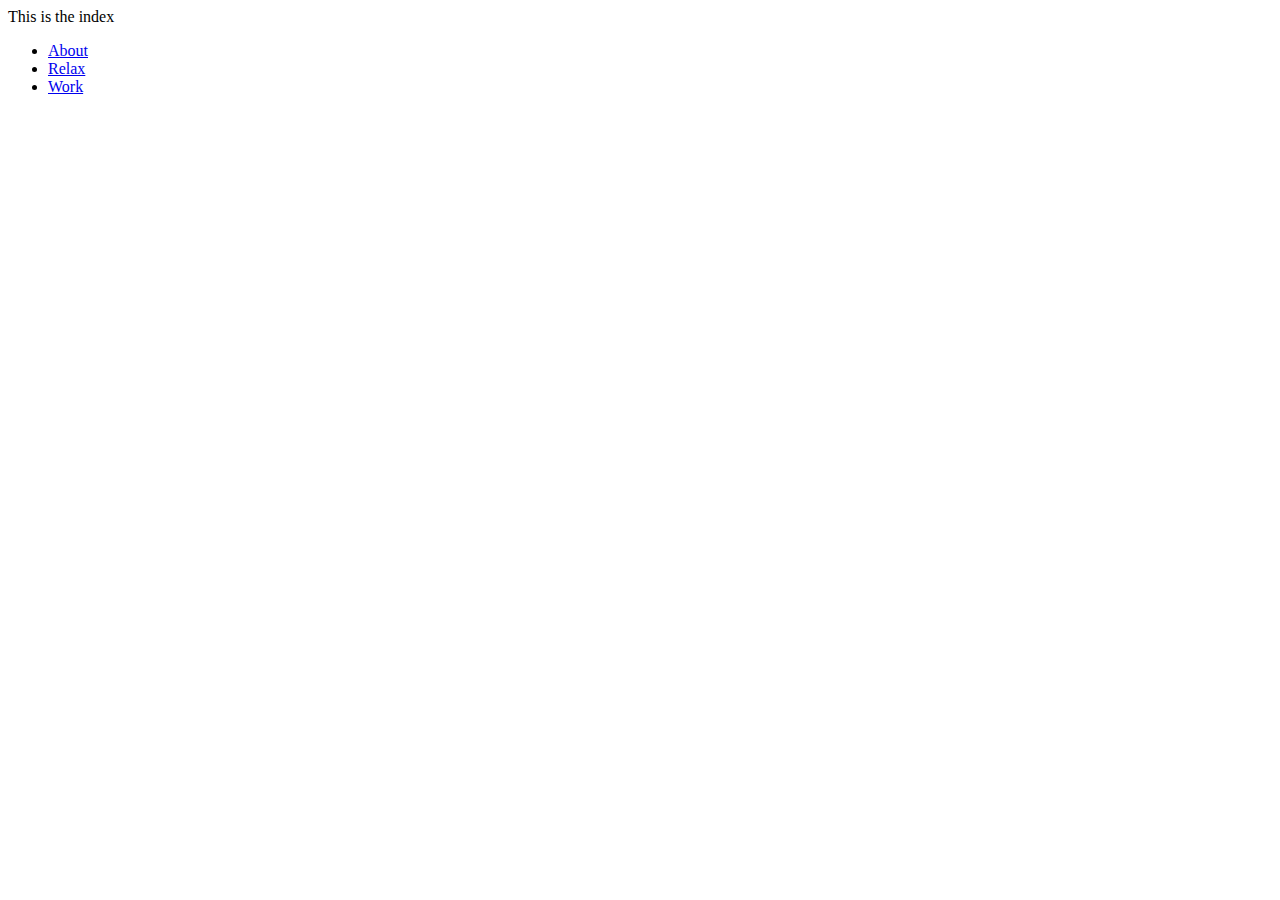
<file: homepage/index.html>
<!DOCTYPE html>

<html lang="en">
    <head>
        <link href="https://cdn.jsdelivr.net/npm/bootstrap@5.0.2/dist/css/bootstrap.min.css" rel="stylesheet" integrity="sha384-EVSTQN3/azprG1Anm3QDgpJLIm9Nao0Yz1ztcQTwFspd3yD65VohhpuuCOmLASjC" crossorigin="anonymous">
        <script src="https://cdn.jsdelivr.net/npm/bootstrap@5.0.2/dist/js/bootstrap.bundle.min.js" integrity="sha384-MrcW6ZMFYlzcLA8Nl+NtUVF0sA7MsXsP1UyJoMp4YLEuNSfAP+JcXn/tWtIaxVXM" crossorigin="anonymous"></script>
        <link href="styles.css" rel="stylesheet">
        <title>My Webpage</title>
    </head>
    <body>
        This is the index


        <ul>
            <li>
                <a href="about.html">About</a>
            </li>
            <li>
                <a href="relax.html">Relax</a>
            </li>
            <li>
                <a href="work.html">Work</a>
            </li>
        </ul>
    </body>
</html>
</file>
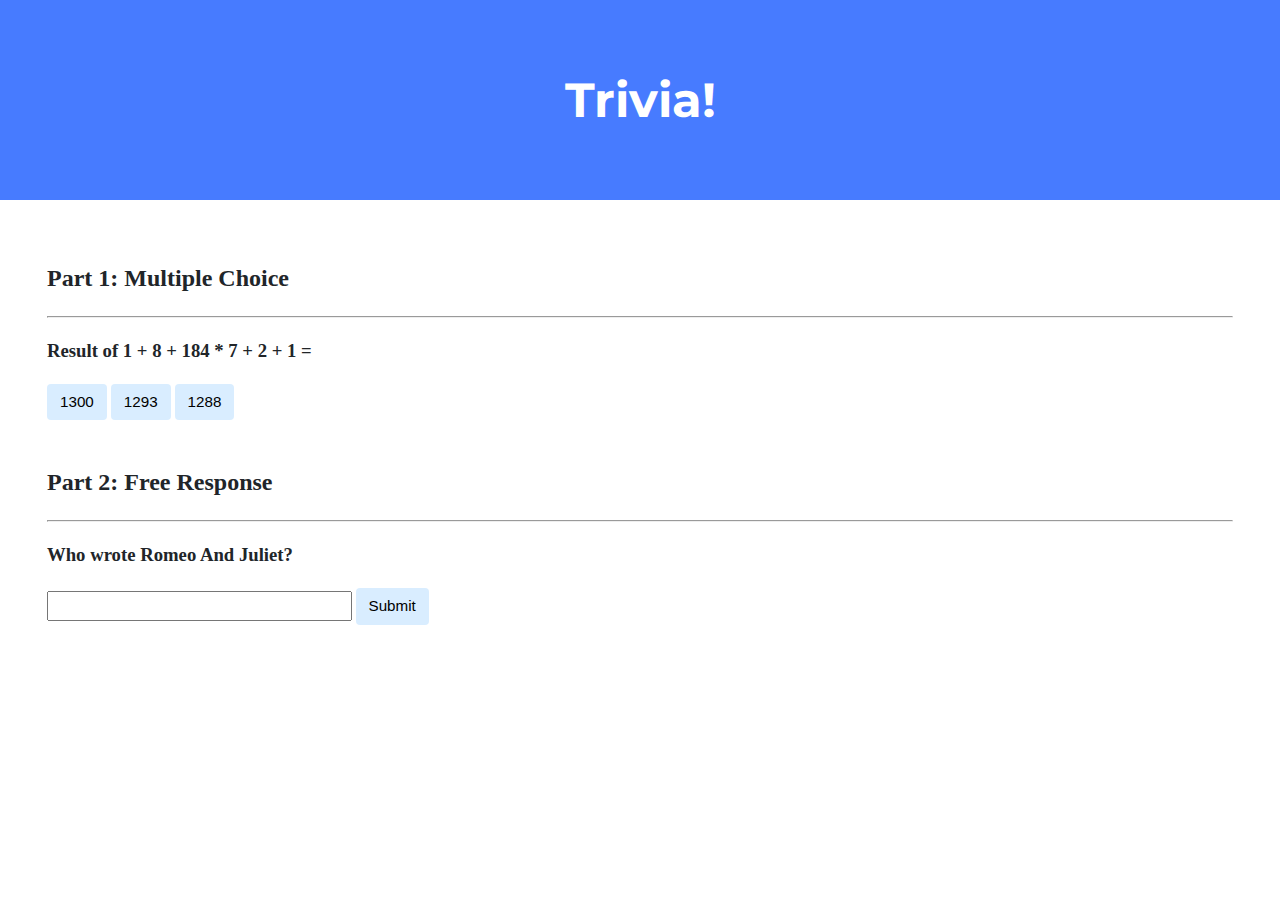
<file: trivia/index.html>
<!DOCTYPE html>

<html lang="en">
    <head>
        <link href="https://fonts.googleapis.com/css2?family=Montserrat:wght@500&display=swap" rel="stylesheet">
        <link href="styles.css" rel="stylesheet">
        <title>Trivia!</title>
        <script>
            function selectAnswerMaths(id, value) {
                if(value.innerText == 1300) {
                    const button = document.getElementById(id).style.backgroundColor = "green"
                    alert("Correct!")
                }else {
                    const button = document.getElementById(id).style.backgroundColor = "red"
                    alert("Incorrect")
                }
            }

            function selectAnswerItalian() {
                if(document.getElementById("italian-1").value == "William Shakespeare") {
                    const text = document.getElementById("italian-1").style.backgroundColor = "green"
                    alert("Correct!")
                }else {
                    const text = document.getElementById("italian-1").style.backgroundColor = "red"
                    alert("Incorrect")
                }
            }

        </script>
    </head>
    <body>
        <div class="header">
            <h1>Trivia!</h1>
        </div>

        <div class="container">
            <div class="section">
                <h2>Part 1: Multiple Choice </h2>
                <hr>
                <h3>Result of 1 + 8 + 184 * 7 + 2 + 1 = </h3>
                <form>
                    <button type="button" id="maths-1" onclick="selectAnswerMaths(this.id, this)" class="multiple-choise">1300</button>
                    <button type="button" id="maths-2" onclick="selectAnswerMaths(this.id, this)" class="multiple-choise">1293</button>
                    <button type="button" id="maths-3" onclick="selectAnswerMaths(this.id, this)" class="multiple-choise">1288</button>
                </form>

            </div>

            <div class="section">
                <h2>Part 2: Free Response</h2>
                <hr>
                <h3>Who wrote Romeo And Juliet?</h3>
                <form>
                    <input type="text" id="italian-1"></input>
                    <button type="button" id="" onclick="selectAnswerItalian()" class="multiple-choise">Submit</button>
                </form>
            </div>
        </div>
    </body>
</html>
</file>
<file: homepage/styles.css>
.section {
    width: 100%;
    border: 1px solid grey;
    box-shadow: 1px 1px 1px 1px black;
}

img {
    display: block;
    max-width:230px;
    max-height:95px;
    width: auto;
    height: auto;
    box-shadow: 1px 1px 1px 1px black;

  }

figcaption {
    background-color: black;
    color: white;
    width: 80%;
    font-style: italic;
    padding: 2px;
    text-align: center;
}


#section-divider-beauty {
    background-color: rgb(140,0,0);
}
</file>
<file: trivia/styles.css>
body {
    background-color: #fff;
    color: #212529;
    font-size: 1rem;
    font-weight: 400;
    line-height: 1.5;
    margin: 0;
    text-align: left;
}

.container {
    margin-left: auto;
    margin-right: auto;
    padding-left: 15px;
    padding-right: 15px;
}

.header {
    background-color: #477bff;
    color: #fff;
    margin-bottom: 2rem;
    padding: 2rem 1rem;
    text-align: center;
}

.section {
    padding: 0.5rem 2rem 1rem 2rem;
}

.section:hover {
    background-color: #f5f5f5;
    transition: color 2s ease-in-out, background-color 0.15s ease-in-out;
}

h1 {
    font-family: 'Montserrat', sans-serif;
    font-size: 48px;
}

button, input[type="submit"] {
    background-color: #d9edff;
    border: 1px solid transparent;
    border-radius: 0.25rem;
    font-size: 0.95rem;
    font-weight: 400;
    line-height: 1.5;
    padding: 0.375rem 0.75rem;
    text-align: center;
    transition: color 0.15s ease-in-out, background-color 0.15s ease-in-out, border-color 0.15s ease-in-out, box-shadow 0.15s ease-in-out;
    vertical-align: middle;
}


input[type="text"] {
    line-height: 1.8;
    width: 25%;
}

input[type="text"]:hover {
    background-color: #f5f5f5;
    transition: color 2s ease-in-out, background-color 0.15s ease-in-out;
}
</file>
